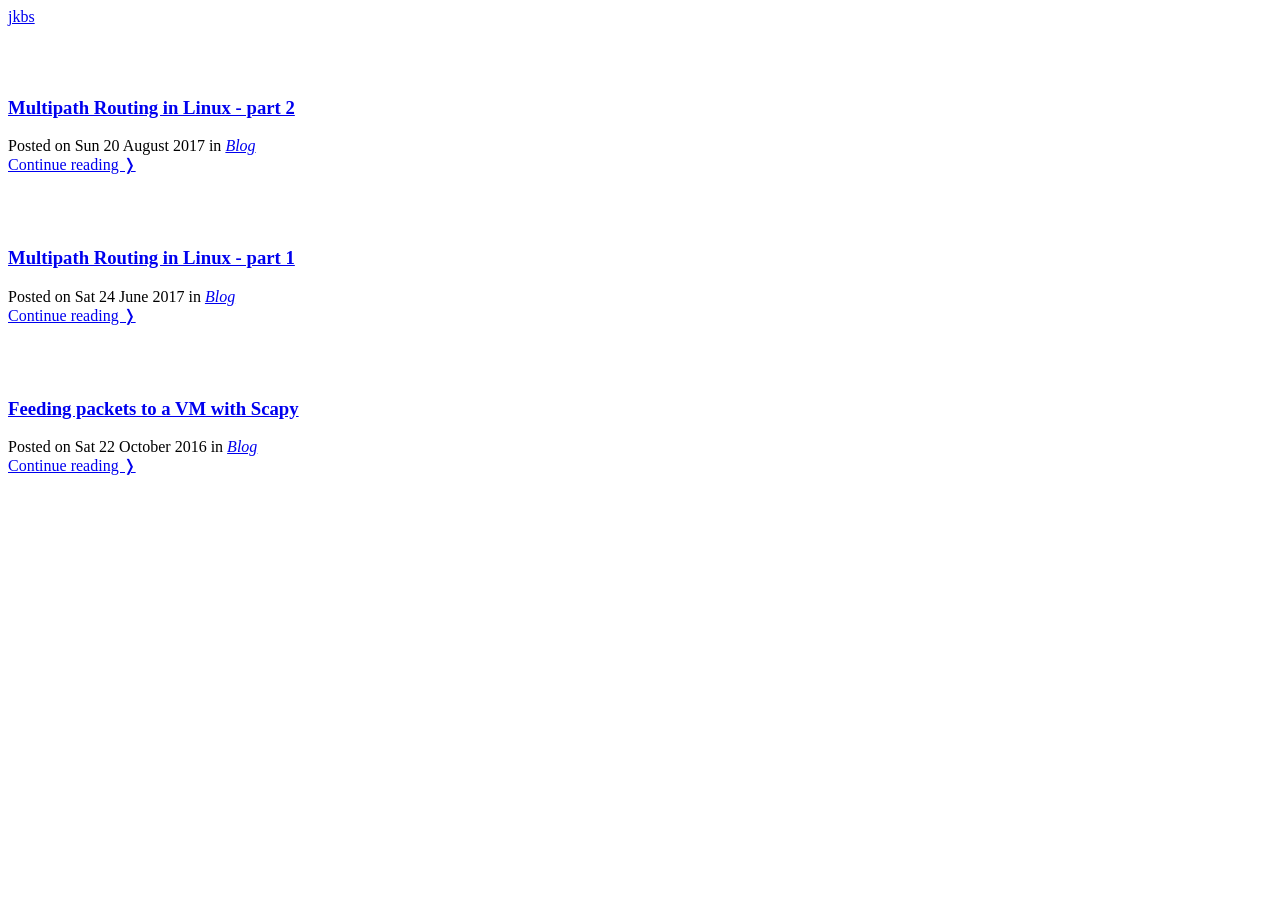
<file: index.html>
<!DOCTYPE html>
<html lang="en">
<head>
    <title>Jakub Sitnicki's blog</title>
    <meta charset="utf-8" />
    <meta name="viewport" content="width=device-width, initial-scale=1.0">

    <link href="http://codecave.cc/feeds/all.atom.xml" type="application/atom+xml" rel="alternate" title="Jakub Sitnicki's blog Full Atom Feed" />

    <!-- CSS -->
    <link rel="stylesheet" type="text/css" href="https://fonts.googleapis.com/css?family=Open+Sans:regular,bold|Reenie+Beanie">
    <link rel="stylesheet" type="text/css" href="http://codecave.cc/theme/css/w3.css">
    <link rel="stylesheet" type="text/css" href="http://codecave.cc/theme/css/style.css">
    <link rel="stylesheet" type="text/css" href="http://codecave.cc/theme/css/jqcloud.css">
    <link rel="stylesheet" type="text/css" href="http://codecave.cc/theme/css/font-awesome.min.css">
    <link rel="stylesheet" type="text/css" href="http://codecave.cc/theme/css/shariff.min.css">
    <link rel="stylesheet" type="text/css" href="http://codecave.cc/theme/css/pygments-highlight-github.css">

    <!-- JavaScript -->
     <script src="https://ajax.googleapis.com/ajax/libs/jquery/3.1.0/jquery.min.js"></script>
     <script src="http://codecave.cc/theme/js/jqcloud.min.js"></script>

    <meta property="og:site_name" content="Jakub Sitnicki's blog">
    <meta property="og:title" content="" />
    <meta property="og:description" content="" />
    <meta property="og:image" itemprop="image" content="http://codecave.cc/authors/jakub-sitnicki.png">
    <meta property="og:type" content="website" />
</head>
<body>
  <div class="w3-row w3-card w3-white">
    <header id=banner>
       <!-- AUTHOR INITIALS-->
      <a href="http://codecave.cc" id=logo title="Home">jkbs</a>
      <nav id="menu">
        <ul>
        </ul>
      </nav>
    </header>
  </div>
<br>
<br>
<section id="content">
<!-- Blog entries -->
<article class="w3-container w3-card-2 w3-white col-main">
  <header>
  <h1><a href="http://codecave.cc/multipath-routing-in-linux-part-2.html">Multipath Routing in Linux - part 2</a></h1>
  <div class="post-info">
    <div class="w3-opacity w3-margin-right w3-margin-bottom" style="flex-grow: 1;">
      <span>Posted on <time datetime="2017-08-20T00:00:00+02:00">Sun 20 August 2017</time> in <i><a href="http://codecave.cc/category/blog.html" title="All articles in category Blog">Blog</a></i>
      </span>
    </div>
  </div>
</header>
  <div class="entry-content"></div>
  <footer>
  <a class="w3-btn w3-red w3-right w3-margin" href="http://codecave.cc/multipath-routing-in-linux-part-2.html">Continue reading &#10093;</a>
  </footer>
</article>
<br>
<br>
<br>
<article class="w3-container w3-card-2 w3-white col-main">
  <header>
  <h1><a href="http://codecave.cc/multipath-routing-in-linux-part-1.html">Multipath Routing in Linux - part 1</a></h1>
  <div class="post-info">
    <div class="w3-opacity w3-margin-right w3-margin-bottom" style="flex-grow: 1;">
      <span>Posted on <time datetime="2017-06-24T00:00:00+02:00">Sat 24 June 2017</time> in <i><a href="http://codecave.cc/category/blog.html" title="All articles in category Blog">Blog</a></i>
      </span>
    </div>
  </div>
</header>
  <div class="entry-content"></div>
  <footer>
  <a class="w3-btn w3-red w3-right w3-margin" href="http://codecave.cc/multipath-routing-in-linux-part-1.html">Continue reading &#10093;</a>
  </footer>
</article>
<br>
<br>
<br>
<!-- Whitespace between Articles -->
<article class="w3-container w3-card-2 w3-white col-main">
  <header>
  <h1><a href="http://codecave.cc/feeding-packets-to-a-vm-with-scapy.html">Feeding packets to a VM with Scapy</a></h1>
  <div class="post-info">
    <div class="w3-opacity w3-margin-right w3-margin-bottom" style="flex-grow: 1;">
      <span>Posted on <time datetime="2016-10-22T00:00:00+02:00">Sat 22 October 2016</time> in <i><a href="http://codecave.cc/category/blog.html" title="All articles in category Blog">Blog</a></i>
      </span>
    </div>
  </div>
</header>
  <div class="entry-content"></div>
  <footer>
  <a class="w3-btn w3-red w3-right w3-margin" href="http://codecave.cc/feeding-packets-to-a-vm-with-scapy.html">Continue reading &#10093;</a>
  </footer>
</article>
<br>
<br>
<br>
<!-- Whitespace between Articles -->
</section>
<script src="http://codecave.cc/theme/js/shariff.min.js"></script>
</body>
</html>
</file>
